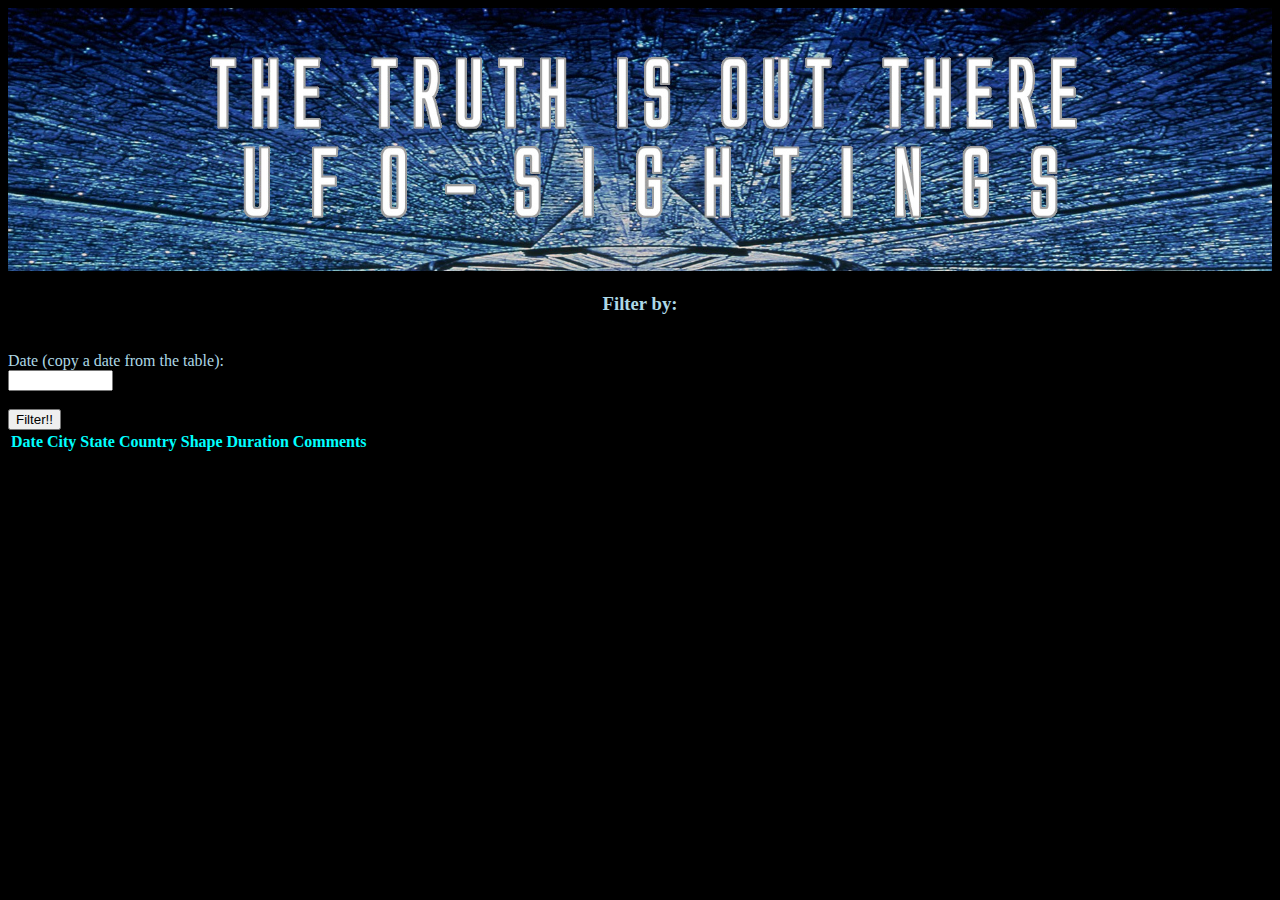
<file: UFO-level-1/index.html>
<!DOCTYPE html>
<html lang="en-us">

<head>
    <meta charset="UTF-8">
    <title>The truth is out there, UFO sightins</title>

    <!-- Bring in our bootstrap stylesheet -->
    <link href="https://cdn.jsdelivr.net/npm/bootstrap@5.0.1/dist/css/bootstrap.min.css" rel="stylesheet"
        integrity="sha384-+0n0xVW2eSR5OomGNYDnhzAbDsOXxcvSN1TPprVMTNDbiYZCxYbOOl7+AMvyTG2x" crossorigin="anonymous">
    <link rel="stylesheet" href="static/style.css">
    <script src="https://d3js.org/d3.v5.min.js"></script>
</head>

<body style="background-color: black;">
    <!-- Main container -->

    <div class="container-fluid">
        <!-- Top row, banner and animated text -->
        <div class="row">
            <div class="col-md-12">
                <img src="images/id4.jpg" style="max-width:100%;">
            </div>
        </div>

        <!-- Main content -->
        <div class="row">
            <!-- Filters column -->
            <div class="col-md-2">
                <h3 id="h3">Filter by:</h3>

                <!-- Filter by Date -->
                <br>
                <label for="byDate" id="filterText">Date (copy a date from the table):</label><br>
                <input type="text" id="dateFilter" name="byDate" minlength="10" maxlength="10" size="10">

                <!-- Filter button -->
                <br><br><button type="button" class="btn btn-outline-light" id="filterButton">Filter!!</button>

            </div>
            <div class="col-md-10">
                <table class="table table-strip" id="table-style">
                    <thead>
                        <tr>
                            <th class="tableheader">Date</th>
                            <th class="tableheader">City</th>
                            <th class="tableheader">State</th>
                            <th class="tableheader">Country</th>
                            <th class="tableheader">Shape</th>
                            <th class="tableheader">Duration</th>
                            <th class="tableheader">Comments</th>
                        </tr>
                    </thead>
                    <tbody></tbody>
                </table>
            </div>
        </div>
    </div>

    <!-- Javascript scripts footer -->
    <script src="https://cdn.jsdelivr.net/npm/bootstrap@5.0.1/dist/js/bootstrap.bundle.min.js"
        integrity="sha384-gtEjrD/SeCtmISkJkNUaaKMoLD0//ElJ19smozuHV6z3Iehds+3Ulb9Bn9Plx0x4"
        crossorigin="anonymous"></script>
    <script src="static/data.js"></script>
    <script src="static\index.js"></script>
</body>

</html>
</file>
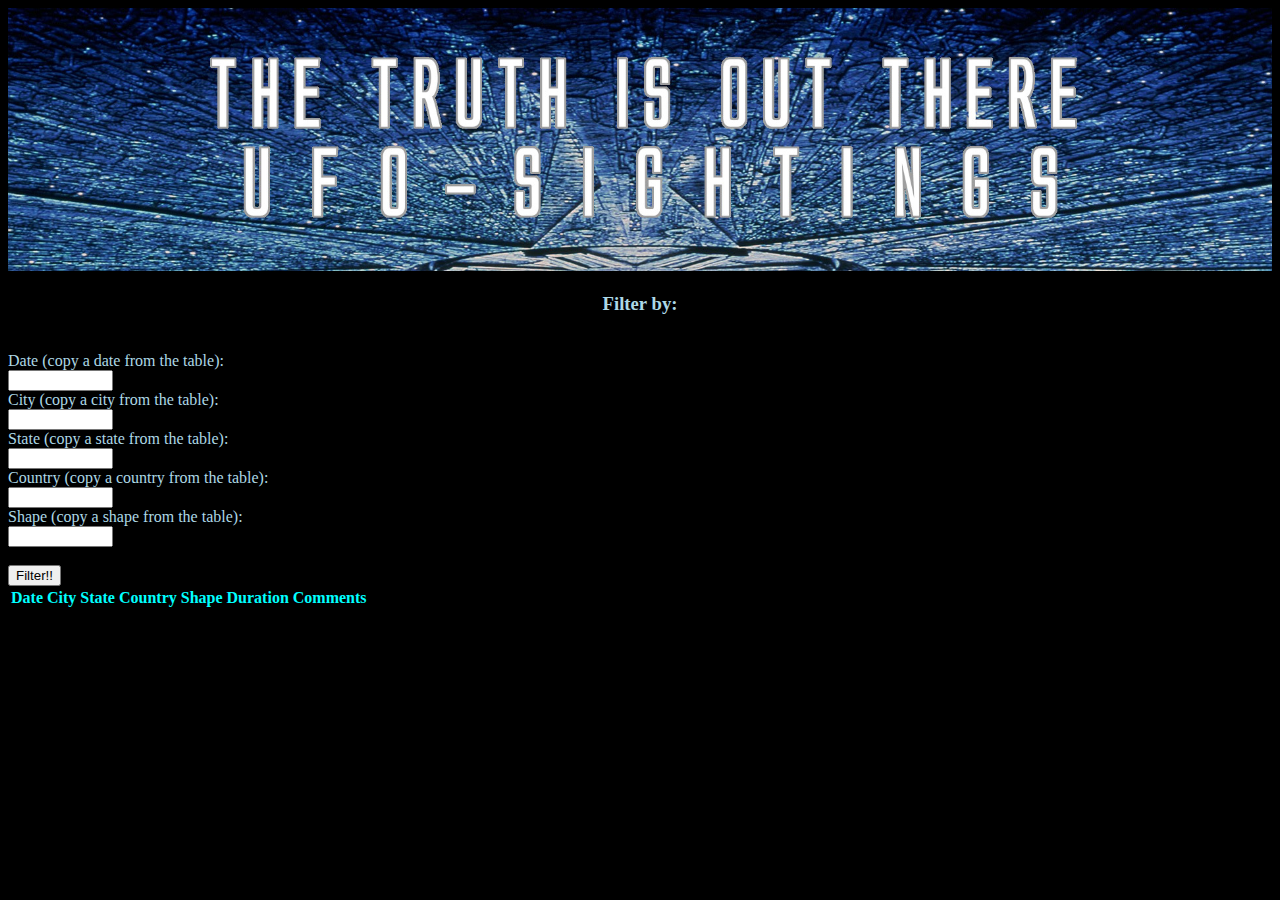
<file: UFO-level-2/index.html>
<!DOCTYPE html>
<html lang="en-us">

<head>
    <meta charset="UTF-8">
    <title>The truth is out there, UFO sightins</title>

    <!-- Bring in our bootstrap stylesheet -->
    <link href="https://cdn.jsdelivr.net/npm/bootstrap@5.0.1/dist/css/bootstrap.min.css" rel="stylesheet"
        integrity="sha384-+0n0xVW2eSR5OomGNYDnhzAbDsOXxcvSN1TPprVMTNDbiYZCxYbOOl7+AMvyTG2x" crossorigin="anonymous">
    <link rel="stylesheet" href="static/style.css">
    <script src="https://d3js.org/d3.v5.min.js"></script>
</head>

<body style="background-color: black;">
    <!-- Main container -->

    <div class="container-fluid">
        <!-- Top row, banner and animated text -->
        <div class="row">
            <div class="col-md-12">
                <img src="images/id4.jpg" style="max-width:100%;">
            </div>
        </div>

        <!-- Main content -->
        <div class="row">
            <!-- Filters column -->
            <div class="col-md-2">
                <h3 id="h3">Filter by:</h3>

                <!-- Filter by Date -->
                <br>
                <label for="byDate" id="filterText">Date (copy a date from the table):</label><br>
                <input type="text" id="dateFilter" name="byDate" minlength="10" maxlength="10" size="10">

                <!-- Filter by city -->
                <br>
                <label for="byCity" id="filterText">City (copy a city from the table):</label><br>
                <input type="text" id="cityFilter" name="byDate" minlength="10" maxlength="30" size="10">

                <!-- Filter by state -->
                <br>
                <label for="byState" id="filterText">State (copy a state from the table):</label><br>
                <input type="text" id="stateFilter" name="byDate" minlength="10" maxlength="30" size="10">

                <!-- Filter by country -->
                <br>
                <label for="byCountry" id="filterText">Country (copy a country from the table):</label><br>
                <input type="text" id="countryFilter" name="byDate" minlength="10" maxlength="10" size="10">

                <!-- Filter by shape -->
                <br>
                <label for="byShape" id="filterText">Shape (copy a shape from the table):</label><br>
                <input type="text" id="shapeFilter" name="byDate" minlength="10" maxlength="10" size="10">

                <!-- Filter button -->
                <br><br><button type="button" class="btn btn-outline-light" id="filterButton">Filter!!</button>

            </div>
            <div class="col-md-10">
                <table class="table table-strip" id="table-style">
                    <thead>
                        <tr>
                            <th class="tableheader">Date</th>
                            <th class="tableheader">City</th>
                            <th class="tableheader">State</th>
                            <th class="tableheader">Country</th>
                            <th class="tableheader">Shape</th>
                            <th class="tableheader">Duration</th>
                            <th class="tableheader">Comments</th>
                        </tr>
                    </thead>
                    <tbody></tbody>
                </table>
            </div>
        </div>
    </div>

    <!-- Javascript scripts footer -->
    <script src="https://cdn.jsdelivr.net/npm/bootstrap@5.0.1/dist/js/bootstrap.bundle.min.js"
        integrity="sha384-gtEjrD/SeCtmISkJkNUaaKMoLD0//ElJ19smozuHV6z3Iehds+3Ulb9Bn9Plx0x4"
        crossorigin="anonymous"></script>
    <script src="static/data.js"></script>
    <script src="static\index.js"></script>
</body>

</html>
</file>
<file: UFO-level-1/static/style.css>
#h3 {
    color: lightblue;
    text-align: center;
}

#filterText {
    color: lightblue;
}

#table-style {
    color: gray;
    border-color: cyan;
    border-bottom-width: 10px;
}

.tableheader {
    color: cyan;
    text-align: left;
}
</file>
<file: UFO-level-2/static/style.css>
#h3 {
    color: lightblue;
    text-align: center;
}

#filterText {
    color: lightblue;
}

#table-style {
    color: gray;
    border-color: cyan;
    border-bottom-width: 10px;
}

.tableheader {
    color: cyan;
    text-align: left;
}
</file>
